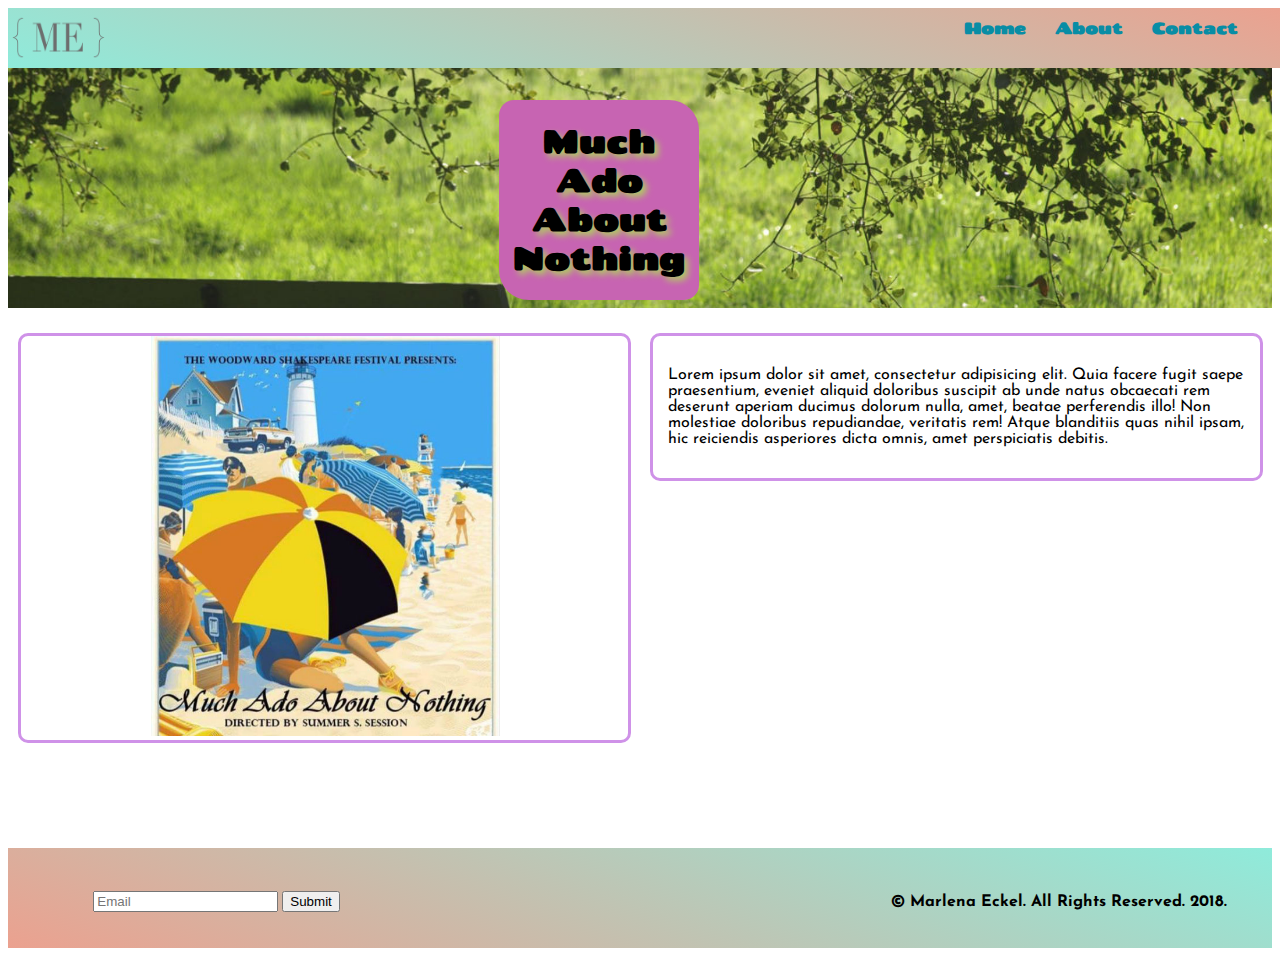
<file: index.html>
<!DOCTYPE html>
<html lang="en">
<head>
    <meta charset="UTF-8">
    <meta name="description" content="Shakespeare">
    <meta name="author" content="Marlena Eckel">
    <meta name="viewport" content="width=device-width, initial-scale=1.0">
    <meta http-equiv="X-UA-Compatible" content="ie=edge">
    <link href="https://fonts.googleapis.com/css?family=Chango|Josefin+Sans" rel="stylesheet">
    <link rel="icon" type="image/icon" href="images/favicon.ico/favicon.ico" />
   
    <link rel="stylesheet" href="https://use.fontawesome.com/releases/v5.3.1/css/all.css" integrity="sha384-mzrmE5qonljUremFsqc01SB46JvROS7bZs3IO2EmfFsd15uHvIt+Y8vEf7N7fWAU" crossorigin="anonymous">
    <!--<link rel="stylesheet" type="text/css" href="css/fontawesome/css/all.css"/>-->
    <link rel="stylesheet" type="text/css" href="css/styles.css"/>
    <title>Document</title>
</head>
<body>
    <header>
        <nav class="nav-bar">
            <img src="images/logo.png" alt="logo" class="logo"/>
            <ul class="nav-list">
                <li class="list-item"><a href="index.html" target=_"blank">Home</a></li>
                <li class="list-item"><a href="about.html" target=_"blank">About</a></li>
                <li class="list-item"><a href="contact.html" target=_"blank">Contact</a></li>
            </ul>
        </nav>
    </header>
    
    
    <main>
        <div class="banner">
            <div class="banner-text-background">
                <h1 class="text">Much Ado About Nothing</h1>
            </div>
        </div>
    </main>
    <section class="container">
        <div class="column-one">
            <img src="/images/poster.jpg" alt="beach poster" class="image"/>
        </div>
        <div class="column-two">
            <p class="col-text">Lorem ipsum dolor sit amet, consectetur adipisicing elit. Quia facere fugit saepe praesentium, eveniet aliquid doloribus suscipit ab unde natus obcaecati rem deserunt aperiam ducimus dolorum nulla, amet, beatae perferendis illo! Non molestiae doloribus repudiandae, veritatis rem! Atque blanditiis quas nihil ipsam, hic reiciendis asperiores dicta omnis, amet perspiciatis debitis.
            </p>
        </div>
    </section>
    <footer class="footer">
        <div class="footer-col">
            <input type="text" placeholder="Email"/>
            <button class="button" type="submit">Submit</button></div>
        <div class="social footer-col">
            <a href="https://www.facebook.com/WoodwardShakespeareFestival/?fb_dtsg_ag=AdyZ-6xUpqsuDwo4IPWnmrkdCfV62KxvMSgFGco4g6aFUQ%3AAdzEwULgHSFtBmZqfqn2WwPCRz0uybmAUSJnD0FKd4ZeCQ"target="_blank"><i class="fab fa-facebook fa-3x
            "></i></a>
                <a href="https://twitter.com/woodwardshakes?lang=en" target="_blank"><i class="fab fa-twitter-square fa-3x"></i></a>
            </div>
        <div class="copyright footer-col">
            <p>&copy; Marlena Eckel. All Rights Reserved. 2018.</p>
        </div>
    </footer>
    
</body>
</html>
</file>
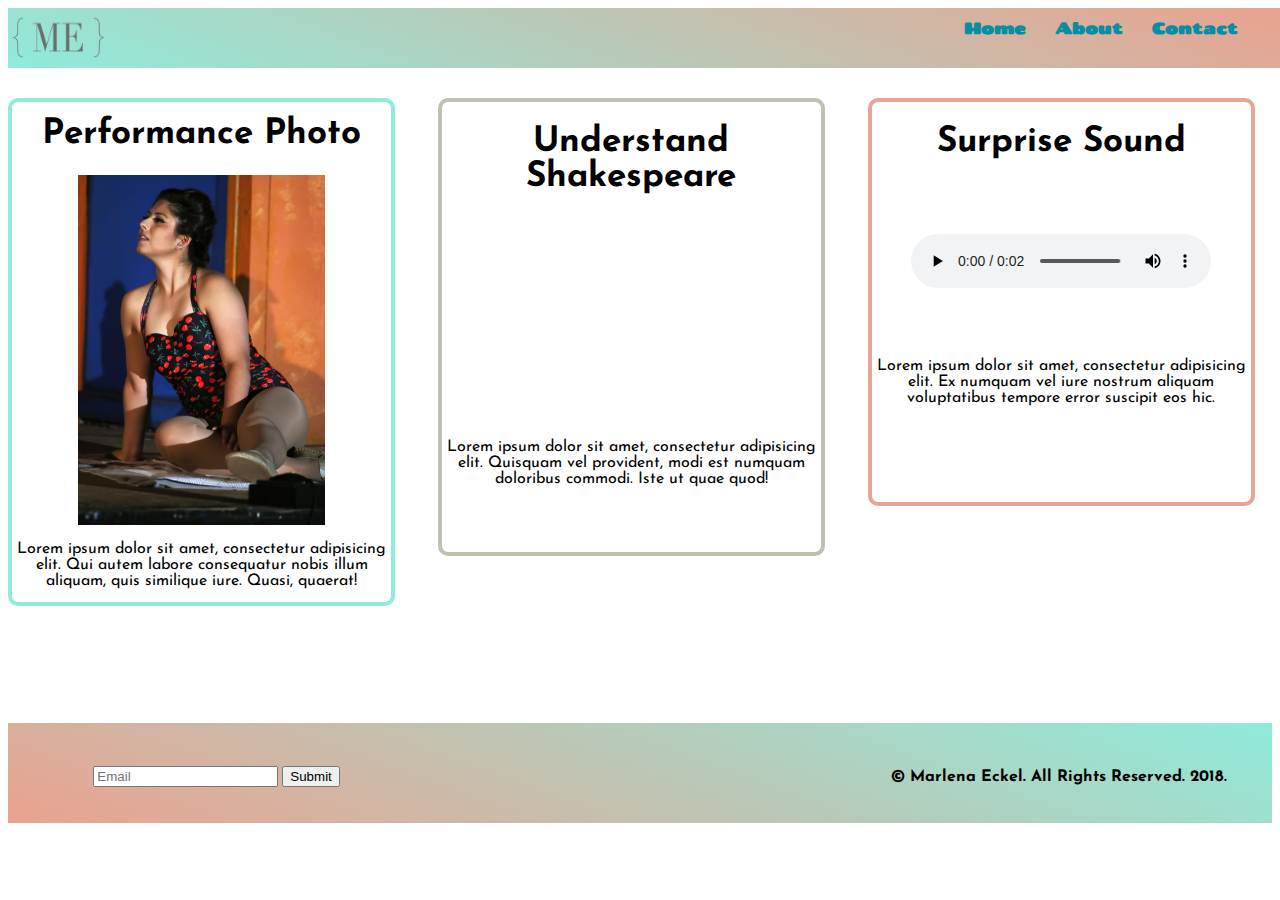
<file: about.html>
<!DOCTYPE html>
<html lang="en">
    <head>
        <meta charset="UTF-8">
        <meta name="description" content="Shakespeare">
        <meta name="author" content="Marlena Eckel">
        <meta name="viewport" content="width=device-width, initial-scale=1.0">
        <meta http-equiv="X-UA-Compatible" content="ie=edge">
        <link href="https://fonts.googleapis.com/css?family=Chango|Josefin+Sans" rel="stylesheet">
       
        <link rel="stylesheet" href="https://use.fontawesome.com/releases/v5.3.1/css/all.css" integrity="sha384-mzrmE5qonljUremFsqc01SB46JvROS7bZs3IO2EmfFsd15uHvIt+Y8vEf7N7fWAU" crossorigin="anonymous">
        <!--<link rel="stylesheet" type="text/css" href="css/fontawesome/css/all.css"/>-->
        <link rel="stylesheet" type="text/css" href="css/styles.css"/>
        <title>Document</title>
    </head>
<body>
      <header>
        <nav class="nav-bar">
            <img src="images/logo.png" alt="logo" class="logo"/>
            <ul class="nav-list">
                <li class="list-item"><a href="index.html" target=_"blank">Home</a></li>
                <li class="list-item"><a href="about.html" target=_"blank">About</a></li>
                <li class="list-item"><a href="contact.html" target=_"blank">Contact</a></li>
            </ul>
        </nav>
    </header>
 <!--PUT STUFF HERE FOR HW!!!!-->   
    <section class="about-container">
        <div class="about-col about-image"><h1 class="performance">Performance Photo</h1><img src="/images/swimsuit.jpg" alt="woman in swimsuit on stage beach" class="swimsuit-image"/><p>Lorem ipsum dolor sit amet, consectetur adipisicing elit. Qui autem labore consequatur nobis illum aliquam, quis similique iure. Quasi, quaerat!</p>
            
        </div>
        <div>
            <div class="about-col about-video"><h1 class="video">Understand Shakespeare</h1><iframe width="375" height="200" src="https://www.youtube.com/embed/6gTBdSyqzMI" frameborder="0" allow="autoplay; encrypted-media" allowfullscreen></iframe><p>Lorem ipsum dolor sit amet, consectetur adipisicing elit. Quisquam vel provident, modi est numquam doloribus commodi. Iste ut quae quod!</p></div>
        </div>
        <div>
            <div class="about-col about-sound"><h1 class="sound">Surprise Sound</h1><audio controls src="audio/Lightsaber.wav"></audio><p>Lorem ipsum dolor sit amet, consectetur adipisicing elit. Ex numquam vel iure nostrum aliquam voluptatibus tempore error suscipit eos hic.</p></div>
        </div>
    </section>
    
    <!--PUT STUFF HERE FOR HW!!!!-->
    
    <footer class="footer">
        <div class="footer-col">
            <input type="text" placeholder="Email"/>
            <button class="button" type="submit">Submit</button></div>
        <div class="social footer-col">
            <a href="https://www.facebook.com/WoodwardShakespeareFestival/?fb_dtsg_ag=AdyZ-6xUpqsuDwo4IPWnmrkdCfV62KxvMSgFGco4g6aFUQ%3AAdzEwULgHSFtBmZqfqn2WwPCRz0uybmAUSJnD0FKd4ZeCQ"target="_blank"><i class="fab fa-facebook fa-3x
            "></i></a>
                <a href="https://twitter.com/woodwardshakes?lang=en" target="_blank"><i class="fab fa-twitter-square fa-3x"></i></a>
            </div>
        <div class="copyright footer-col">
            <p>&copy; Marlena Eckel. All Rights Reserved. 2018.</p>
        </div>
    </footer>
</body>
</html>
</file>
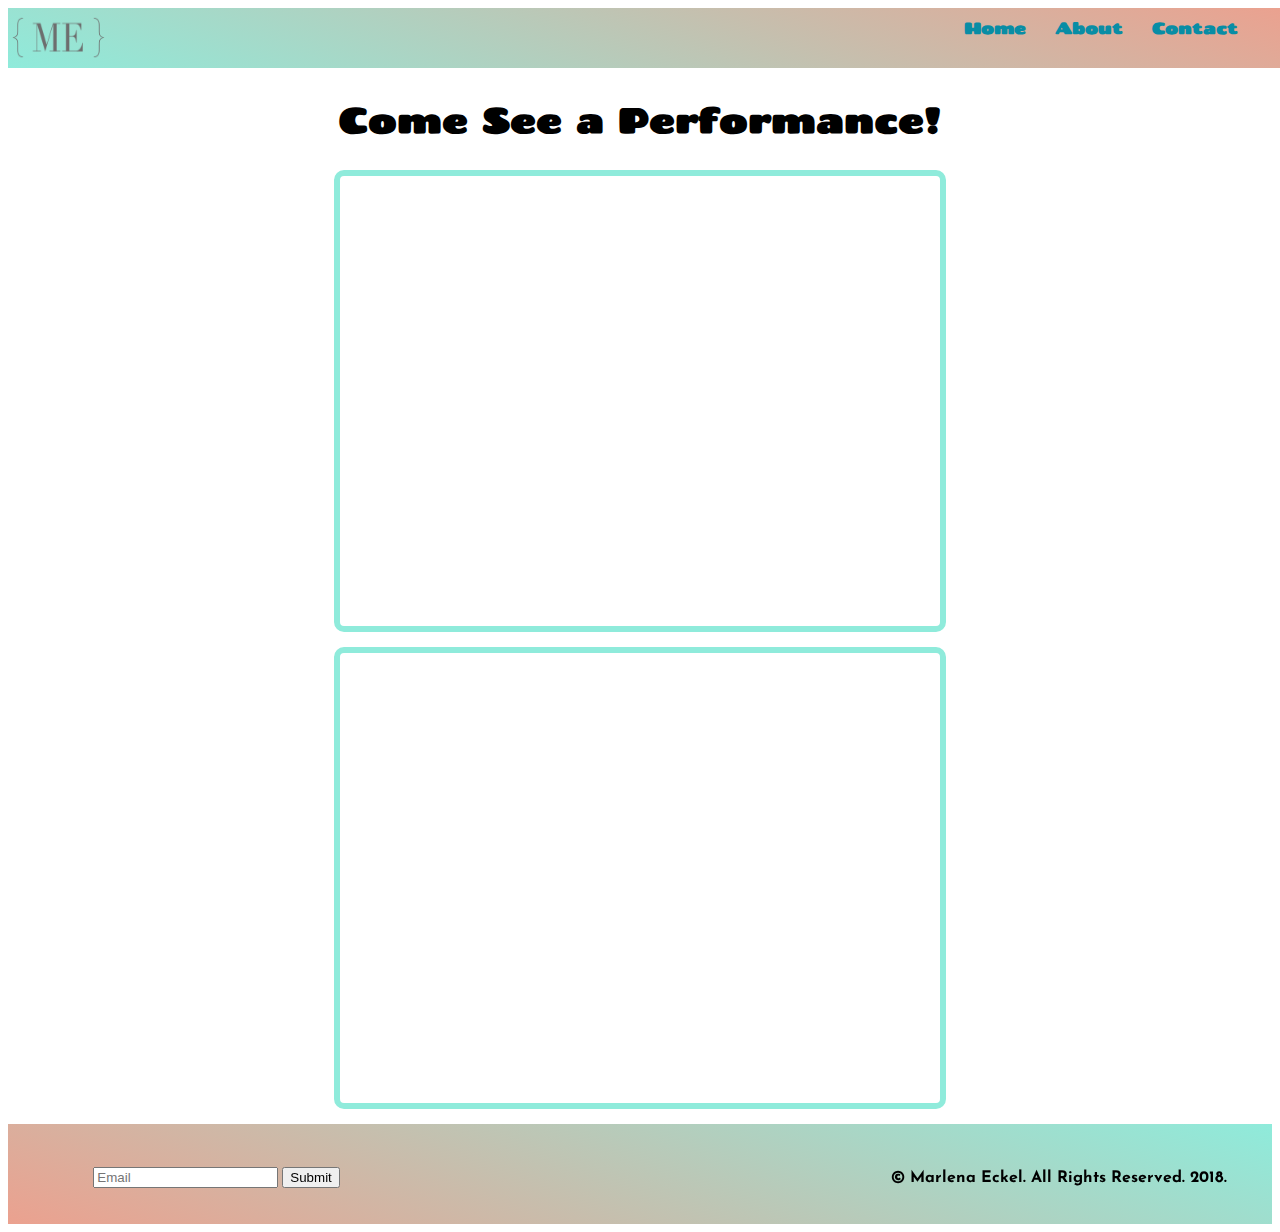
<file: contact.html>
<!DOCTYPE html>
<html lang="en">
    <head>
        <meta charset="UTF-8">
        <meta name="description" content="Shakespeare">
        <meta name="author" content="Marlena Eckel">
        <meta name="viewport" content="width=device-width, initial-scale=1.0">
        <meta http-equiv="X-UA-Compatible" content="ie=edge">
        <link href="https://fonts.googleapis.com/css?family=Chango|Josefin+Sans" rel="stylesheet">
        
       
        <link rel="stylesheet" href="https://use.fontawesome.com/releases/v5.3.1/css/all.css" integrity="sha384-mzrmE5qonljUremFsqc01SB46JvROS7bZs3IO2EmfFsd15uHvIt+Y8vEf7N7fWAU" crossorigin="anonymous">
        <!--<link rel="stylesheet" type="text/css" href="css/fontawesome/css/all.css"/>-->
        <link rel="stylesheet" type="text/css" href="css/styles.css"/>
        <title>Document</title>
    </head>
<body>
      <header>
        <nav class="nav-bar">
            <img src="images/logo.png" alt="logo" class="logo"/>
            <ul class="nav-list">
                <li class="list-item"><a href="index.html" target=_"blank">Home</a></li>
                <li class="list-item"><a href="about.html" target=_"blank">About</a></li>
                <li class="list-item"><a href="contact.html" target=_"blank">Contact</a></li>
            </ul>
        </nav>
    </header>
    <section class="map">
        <h2 class="map-heading">Come See a Performance!</h2>
        <div class="map-border">
            <iframe src="https://www.google.com/maps/embed?pb=!1m14!1m8!1m3!1d1595.929238338566!2d-119.7838600620682!3d36.86980620760421!3m2!1i1024!2i768!4f13.1!3m3!1m2!1s0x0%3A0x968fd73ab1522665!2sWoodward+Shakespeare+Festival!5e0!3m2!1sen!2sus!4v1536202187349" width="600" height="450" frameborder="0" style="border:0" allowfullscreen></iframe>
        </div>
    </section>
    <section class="contact-form">
        <iframe height="517"
        allowTransparency="true"
        frameborder="0"
        scrolling="no"
        style="width:100%;border:none"
        src="https://marlenaeckel.wufoo.com/embed/m11a1hg3146q930/">
          <a href="https://marlenaeckel.wufoo.com/forms/m11a1hg3146q930/">
            Fill out my Wufoo form!
          </a>
        </iframe>
        <div id="wuf-adv" style="font-family:inherit;font-size: small;color:#a7a7a7;text-align:center;display:block;">
        </div>
                                              
    </section>
    
    
    <footer class="footer">
        <div class="footer-col">
            <input type="text" placeholder="Email"/>
            <button class="button" type="submit">Submit</button></div>
        <div class="social footer-col">
            <a href="https://www.facebook.com/WoodwardShakespeareFestival/?fb_dtsg_ag=AdyZ-6xUpqsuDwo4IPWnmrkdCfV62KxvMSgFGco4g6aFUQ%3AAdzEwULgHSFtBmZqfqn2WwPCRz0uybmAUSJnD0FKd4ZeCQ"target="_blank"><i class="fab fa-facebook fa-3x
            "></i></a>
                <a href="https://twitter.com/woodwardshakes?lang=en" target="_blank"><i class="fab fa-twitter-square fa-3x"></i></a>
            </div>
        <div class="copyright footer-col">
            <p>&copy; Marlena Eckel. All Rights Reserved. 2018.</p>
        </div>
    </footer>
</body>
</html>
</file>
<file: css/styles.css>
.body {
    margin: 0 auto;
    font-family: 'Chango', cursive;
    font-family: 'Josefin Sans', sans-serif;
}

.nav-bar {
    background-color: #cf92e8;
    background-image: linear-gradient(20deg, #8febdb, #eba18f);
    height: 60px;
    width: 100%;
    position: fixed;
    margin-top: 0;
    z-index: 2;
}

.nav-list {
    margin: 0 auto;
    float: right;
    margin-top: 10px;
    margin-right: 25px;
    
}

.logo {
    height: 50px;
    width: 100px;
    margin-top: 5px;
}

.list-item {
    display: inline;
    padding-right: 25px;
    font-family: 'Chango', cursive;
}

.list-item a {
    text-decoration: none;
    color: #088da5;
    font-weight: bold;
}

.list-item a:hover {
    color: #40e0d0;
    text-shadow: 1px 1px 1px #fff;
    font-family: 'Chango', cursive;
    
}

.banner {
    background-image: url('../images/park.jpg');
    background-size: cover;
    background-position: center;
    height: 300px;
    width: 100%;
    font-family: 'Chango', cursive;
    /*position: relative;*/
}

.banner-text-background {
    height: 200px;
    width: 200px;
    background-color: #c764b2;
    position: absolute;
    top: 100px;
    left: 39%;
    text-align: center;
    border-radius: 15px 30px;
    text-shadow: 4px 4px 6px #b1c764;
}

.text {
    margin-bottom: 15px;
}

.container {
    height: 500px;
    width: 100%;
    margin-top: 25px;
    position: relative;
    overflow: hidden;
}

.column-one {
    width: 48%;
    border: 3px solid #cf92e8;
    /*float: left;*/
    margin-left: 10px;
    position: absolute;
    border-radius: 10px;
}



.image {
    height: 400px;
    margin-left: 130px;
}

.column-two {
    width: 48%;
    border: 3px solid #cf92e8;
    /*float: left;*/
    position: absolute;
    left: 50%;
    margin-left: 10px;
    border-radius: 10px;
}


.col-text {
    padding: 15px;
    font-family: 'Josefin Sans', sans-serif;
    
}






/***************************ABOUT STYLES*****************************/

.about-container {
    height: 700px;
    width: 100%;
    position: relative;
    overflow: hidden;
    margin: auto;
    font-family: 'Josefin Sans', sans-serif;
    text-align: center;
    /*font-weight: 700;*/
    /*font-size: 35px;*/
}

.about-col {
    width: 100%;
    margin: 90px;
    
}
.about-image {
    height: 500px;
    width: 30%;
    border: 4px solid #8febdb;
    border-radius: 10px;
    position: absolute;
    left: 0;
    margin-left: auto;
}

.performance {
    margin-top: 15px;
    font-weight: 700;
    font-size: 35px;
}

.swimsuit-image {
    height: 350px;
    text-align: center;
    display: block;
    margin: auto;
    /*margin-top: 30px;*/
}


.about-video {
    height: 450px;
    width: 30%;
    border: 4px solid #c1c1b3;
    border-radius: 10px;
    position: absolute;
    left: 34%;
    margin-left: auto;
}

.about-sound {
    height: 400px;
    width: 30%;
    border: 4px solid #e6a597;
    border-radius: 10px;
    position: absolute;
    margin-left: auto;
    left: 68%;
}

.sound, .video {
    font-weight: 700;
    font-size: 35px;
}

audio {
    margin-top: 50px;
    margin-bottom: 50px;
}



/****************************CONTACT STYLES***********************/

.map {
    overflow: hidden;
    text-align: center;
}

.map-border {
    border: 6px solid #8febdb; 
    border-radius: 10px;
    height: 450px;
    width: 600px;
    text-align: center;
    display: inline-block;
    margin-bottom: 15px;
}

.contact-form {
    width: 600px;
    height: 450px;
    border: 6px solid #8febdb;
    border-radius: 10px;
    margin: 0 auto;
}

.map-heading {
    margin-top: 90px;
    font-family: 'Chango', cursive;
    font-size: 35px;
}

/************************************FOOTER********************************/

.footer {
    background-image: linear-gradient(20deg, #eba18f, #8febdb);
    height: 100px;
    width: 100%;
    margin-top: 15px;
}

.footer-col {
    height: 35px;
    width: 33%;
    display: inline-block;
    margin-top: 30px;
    text-align: center;
}

.fa-facebook {
    color: #3b5a95;
}

.fa-twitter-square {
    margin-left: 15px;
    color: #00a2ed;
}

.copyright {
    font-weight: 700;
    font-family: 'Josefin Sans', sans-serif;
}
</file>
